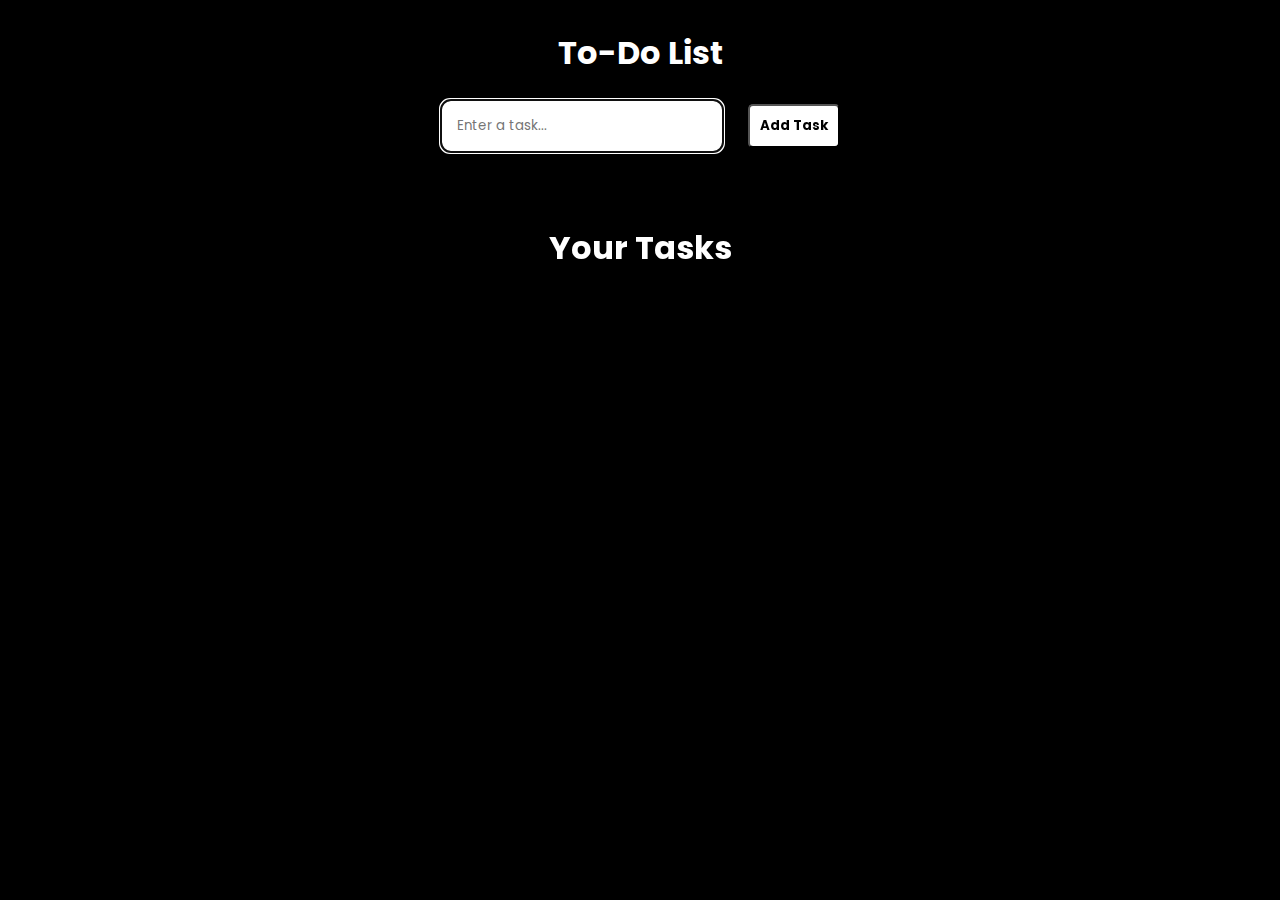
<file: Phase 1/To-Do/index.html>
<!DOCTYPE html>
<html lang="en">
<head>
    <meta charset="UTF-8">
    <meta name="viewport" content="width=device-width, initial-scale=1.0">
    <title>To-Do List</title>
    <link rel="stylesheet" href="style.css">
    <link rel="preconnect" href="https://fonts.googleapis.com">
    <link rel="preconnect" href="https://fonts.gstatic.com" crossorigin>
    <link href="https://fonts.googleapis.com/css2?family=Poppins:wght@200;300&display=swap" rel="stylesheet">
</head>
<body>
    <script src="script.js"></script>
    <div id="todo-list">
        <h1>To-Do List</h1>
        <div class="inputcontrol">
            <input type="text" id="task" placeholder="Enter a task..." autofocus>
            <button onclick="addTask()">Add Task</button>
        </div>
        <div id="tasks">
            <h1>Your Tasks</h1>
        </div>
    </div>
</body>
</html>
</file>
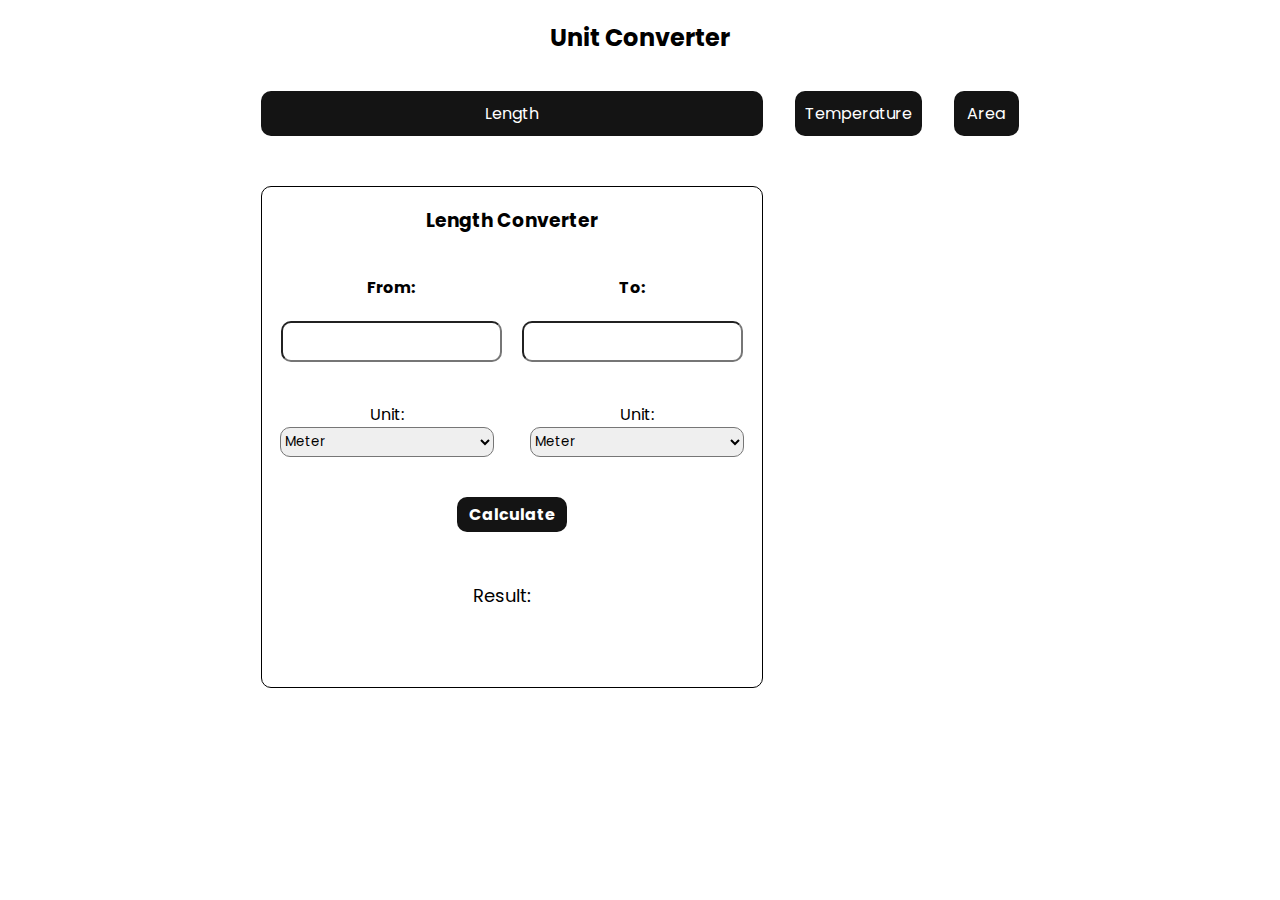
<file: Phase 2/Unit Converter/index.html>
<!DOCTYPE html>
<html lang="en">

<head>
    <meta charset="UTF-8">
    <meta name="viewport" content="width=device-width, initial-scale=1.0">
    <title>Unit Converter</title>
    <link rel="stylesheet" href="style.css">
</head>

<body>
    <script src="script.js"></script>
    <div class="main-container">
        <h2>Unit Converter</h2>
        <div class="units">
            <div class="unit">
                <p class="len">Length</p>
                <div class="length-container">
                    <h3>Length Converter</h3>
                    <div class="len-main">
                        <div class="len-input">
                            <div class="inputs">
                                <h4>From:</h4>
                                <input type="text" id="from-len">
                            </div>
                            <div class="inputs">
                                <h4>To:</h4>
                                <input type="text" id="to-len">
                            </div>
                        </div>
                        <div class="unit-input">
                            <div class="inputs">
                                <label for="Length">Unit:</label>
                                <select name="Length" id="from-leng">
                                    <option value="Meter">Meter</option>
                                    <option value="Centimeter">Centimeter</option>
                                    <option value="Kilometer">Kilometer</option>
                                    <option value="Millimeter">Millimeter</option>
                                </select>
                            </div>
                            <div class="inputs">
                                <label for="Length">Unit:</label>
                                <select name="Length" id="to-leng">
                                    <option value="Meter">Meter</option>
                                    <option value="Centimeter">Centimeter</option>
                                    <option value="Kilometer">Kilometer</option>
                                    <option value="Millimeter">Millimeter</option>
                                </select>
                            </div>
                        </div>
                        <div class="len-result">
                            <h4 class="len-calculate">Calculate</h4>
                            <span>Result: <span class="len-res"></span> </span>
                        </div>
                    </div>
                </div>
            </div>
            <div class="unit">
                <p class="tem">Temperature</p>
                <div class="temp-container hidden">
                    <h3>Temperature Converter</h3>
                    <div class="temp-main">
                        <div class="temp-input">
                            <div class="inputs">
                                <h4>From:</h4>
                                <input type="text" id="from-tem">
                            </div>
                            <div class="inputs">
                                <h4>To:</h4>
                                <input type="text" id="to-tem">
                            </div>
                        </div>
                        <div class="unit-input">
                            <div class="inputs">
                                <label for="Temp">Unit:</label>
                                <select name="Temp" id="from-temp">
                                    <option value="Celsius">Celsius</option>
                                    <option value="Kelvin">Kelvin</option>
                                    <option value="Fahrenheit">Fahrenheit</option>
                                </select>
                            </div>
                            <div class="inputs">
                                <label for="Temp">Unit:</label>
                                <select name="Temp" id="to-temp">
                                    <option value="Celsius">Celsius</option>
                                    <option value="Kelvin">Kelvin</option>
                                    <option value="Fahrenheit">Fahrenheit</option>
                                </select>
                            </div>
                        </div>
                        <div class="temp-result">
                            <h4 class="temp-calculate">Calculate</h4>
                            <span>Result: <span class="temp-res"></span> </span>
                        </div>
                    </div>
                </div>
            </div>
            <div class="unit">
                <p class="are">Area</p>
                <div class="area-container hidden">
                    <h3>Area Converter</h3>
                    <div class="area-main">
                        <div class="area-input">
                            <div class="inputs">
                                <h4>From:</h4>
                                <input type="text" id="from-are">
                            </div>
                            <div class="inputs">
                                <h4>To:</h4>
                                <input type="text" id="to-are" disabled>
                            </div>
                        </div>
                        <div class="unit-input">
                            <div class="inputs">
                                <label for="Area">Unit:</label>
                                <select name="Area" id="from-area">
                                    <option value="Square Meter">Square Meter</option>
                                    <option value="Square Kilometer">Square Kilometer</option>
                                    <option value="Square Centimeter">Square Centimeter</option>
                                    <option value="Square Millimeter">Square Millimeter</option>
                                </select>
                            </div>
                            <div class="inputs">
                                <label for="Area">Unit:</label>
                                <select name="Area" id="to-area">
                                    <option value="Square Meter">Square Meter</option>
                                    <option value="Square Kilometer">Square Kilometer</option>
                                    <option value="Square Centimeter">Square Centimeter</option>
                                    <option value="Square Millimeter">Square Millimeter</option>
                                </select>
                            </div>
                        </div>
                        <div class="area-result">
                            <h4 class="area-calculate">Calculate</h4>
                            <span>Result: <span class="area-res"></span> </span>
                        </div>
                    </div>
                </div>
            </div>
        </div>
    </div>
</body>

</html>
</file>
<file: Phase 1/To-Do/style.css>
* {
    font-family: 'Poppins', sans-serif;
}

body {
    background-color: black;
    color: white;
}

#todo-list {
    display: flex;
    justify-content: center;
    align-items: center;
    flex-direction: column;
}

.inputcontrol input {
    width: 250px;
    padding: 15px;
    border-radius: 10px;
    margin-right: 20px;
}

.inputcontrol button {
    border-radius: 5px;
    padding: 10px;
    font-weight: 700;
    background-color: white;
}
#tasks {
    margin-top: 50px;
    width: 40%;
}
#tasks h1 {
    text-align: center;
}
.task {
    display: flex;
    justify-content: space-between;
    align-items: center;
    border: 1px solid #ccc;
    padding: 10px;
    margin-bottom: 10px;
    border-radius: 8px;
    padding: 15px;
}

.task .task-text {
    word-wrap: break-word;
}

.task span {
    margin-right: 60px;
}
.task .delete-button {
    background-color: #f44336;
    color: white;
    border: none;
    padding: 5px 10px;
    cursor: pointer;
}
@media (max-width: 1250px) {
    #tasks {
        width: 60%;
    }
}
@media (max-width: 1000px) {
    .task {
        flex-direction: column;
    }
    .task span {
        margin-right: 0;
        padding: 0 10px;
        margin-bottom: 20px;
    }
}
@media (max-width: 700px) {
    #tasks {
        width: 80%;
    }
}

@media (max-width: 460px) {
    #tasks {
        width: 90%;
    }
}
@media (max-width: 430px) {
    .inputcontrol {
        display: flex;
        justify-content: center;
        align-items: center;
        flex-direction: column;
    }
    .inputcontrol input {
        margin-bottom: 20px;
    }
}
</file>
<file: Phase 2/Unit Converter/style.css>
@import url('https://fonts.googleapis.com/css2?family=Poppins:wght@200;300;400&display=swap');

* {
    font-family: 'Poppins', sans-serif;
}

/* Add this to your existing CSS or style.css file */

.hidden {
    display: none;
}

.main-container {
    text-align: center;
}

.units {
    width: 60%;
    margin: 0 auto;
    display: flex;
    justify-content: center;
    align-items: flex-start;
    gap: 2.0rem;
}

.units .unit {
    flex: 1;
    text-align: center;
}

.units p {
    background-color: #141414;
    color: white;
    padding: 10px;
    border-radius: 10px;
    cursor: pointer;
}

.length-container,
.temp-container,
.area-container {
    margin-top: 50px;
    border: 1px solid black;
    height: 500px;
    width: 500px;
    border-radius: 10px;
    animation: increaseWidth 500ms ease-in-out;
}

@keyframes increaseWidth {
    0% {
        opacity: 0;
    }

    100% {
        opacity: 1;
    }
}

.len-input {
    display: flex;
    justify-content: center;
    align-items: center;
    gap: 20px;
}

.len-input .inputs input[type=text] {
    border-radius: 10px;
    height: 35px;
    width: 200px;
    padding-left: 15px;
}

.unit-input {
    display: flex;
    justify-content: flex-start;
    margin-top: 40px;
}

.unit-input .inputs select {
    width: 214px;
    height: 30px;
    border-radius: 10px;
}

.len-result {
    display: flex;
    flex-direction: column;
    margin-top: 40px;
}

.len-result h4 {
    text-align: center;
    background: #141414;
    color: white;
    width: 20%;
    margin: 0 auto;
    padding: 5px;
    border-radius: 10px;
    cursor: pointer;
}

.len-result span {
    padding: 10px;
    margin: 40px auto;
    font-size: 18px;
}

.temp-input {
    display: flex;
    justify-content: center;
    align-items: center;
    gap: 20px;
}

.temp-input .inputs input[type=text] {
    border-radius: 10px;
    height: 35px;
    width: 200px;
    padding-left: 15px;
}

.temp-result {
    display: flex;
    flex-direction: column;
    margin-top: 40px;
}

.temp-result h4 {
    text-align: center;
    background: #141414;
    color: white;
    width: 20%;
    margin: 0 auto;
    padding: 5px;
    border-radius: 10px;
    cursor: pointer;
}

.temp-result span {
    padding: 10px;
    margin: 40px auto;
    font-size: 18px;
}

.area-input {
    display: flex;
    justify-content: center;
    align-items: center;
    gap: 20px;
}

.area-input .inputs input[type=text] {
    border-radius: 10px;
    height: 35px;
    width: 200px;
    padding-left: 15px;
}

.area-result {
    display: flex;
    flex-direction: column;
    margin-top: 40px;
}

.area-result h4 {
    text-align: center;
    background: #141414;
    color: white;
    width: 20%;
    margin: 0 auto;
    padding: 5px;
    border-radius: 10px;
    cursor: pointer;
}

.area-result span {
    padding: 10px;
    margin: 40px auto;
    font-size: 18px;
}
</file>
